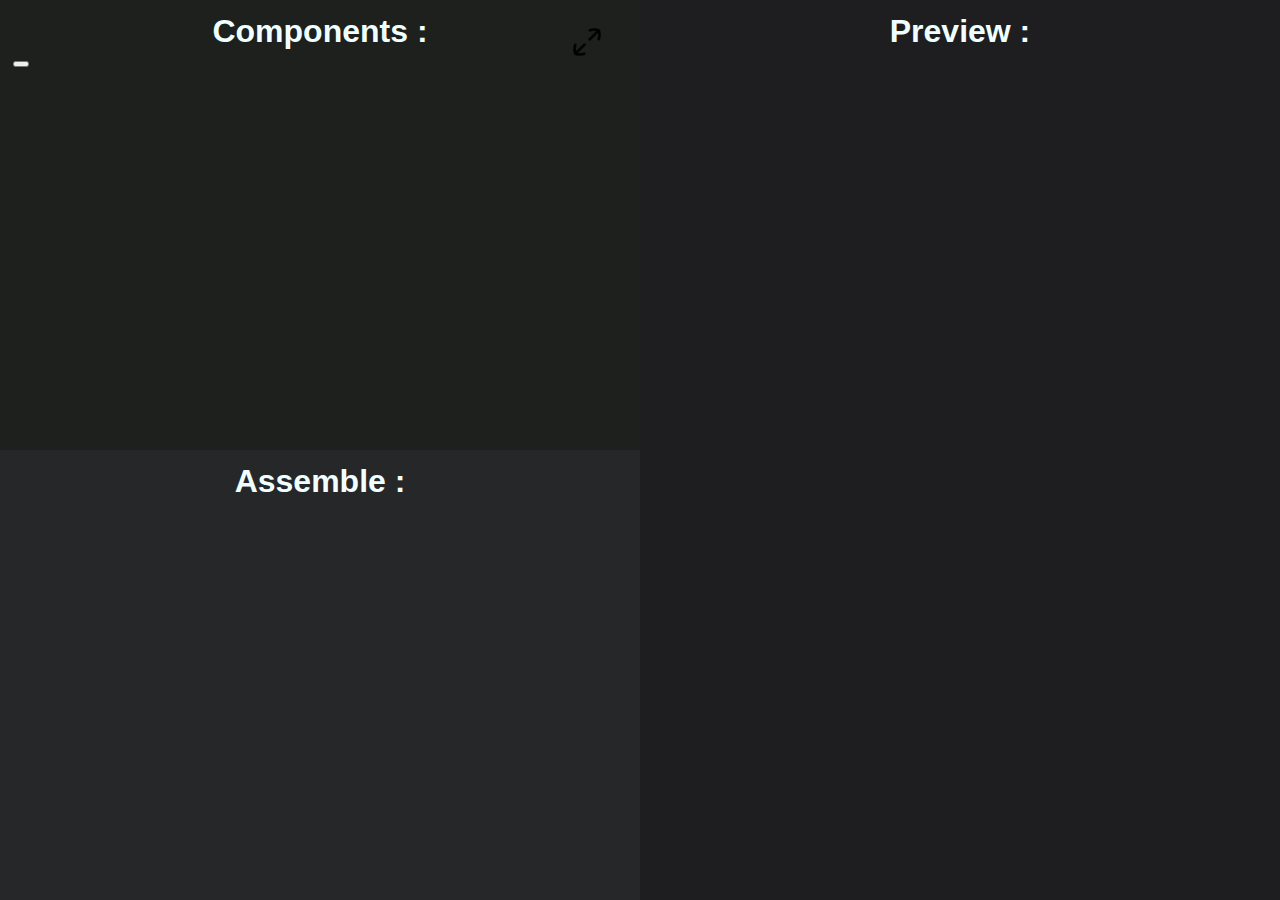
<file: index.html>
<!DOCTYPE html>
<html lang="en">
<head>
    <meta charset="UTF-8">
    <meta name="viewport" content="width=device-width, initial-scale=1.0">
    <title>Scratch Projet</title>
    <link rel="stylesheet" href="src/CSS/01-interfaces/main-interface.css">
</head>
<body>
    <main>
        <section class="main-container">

            <section class="left-part">

                <section class="part" id="component">
                    <h1 class="title">Components :</h1>
                    <button><img class="icon" src="src/Img/icon/arrow-up-right-and-arrow-down-left-from-center.png" alt="expand"></button>  
                </section>
                <section class="part" id="assemble">
                    <h1 class="title">Assemble :</h1>
                </section>
            </section>

            <section class="right-part">

                <section class="part" id="preview">
                    <h1 class="Preview">Preview :</h1>
                </section>
            </section>

        </section>
    </main>
</body>
</html>
</file>
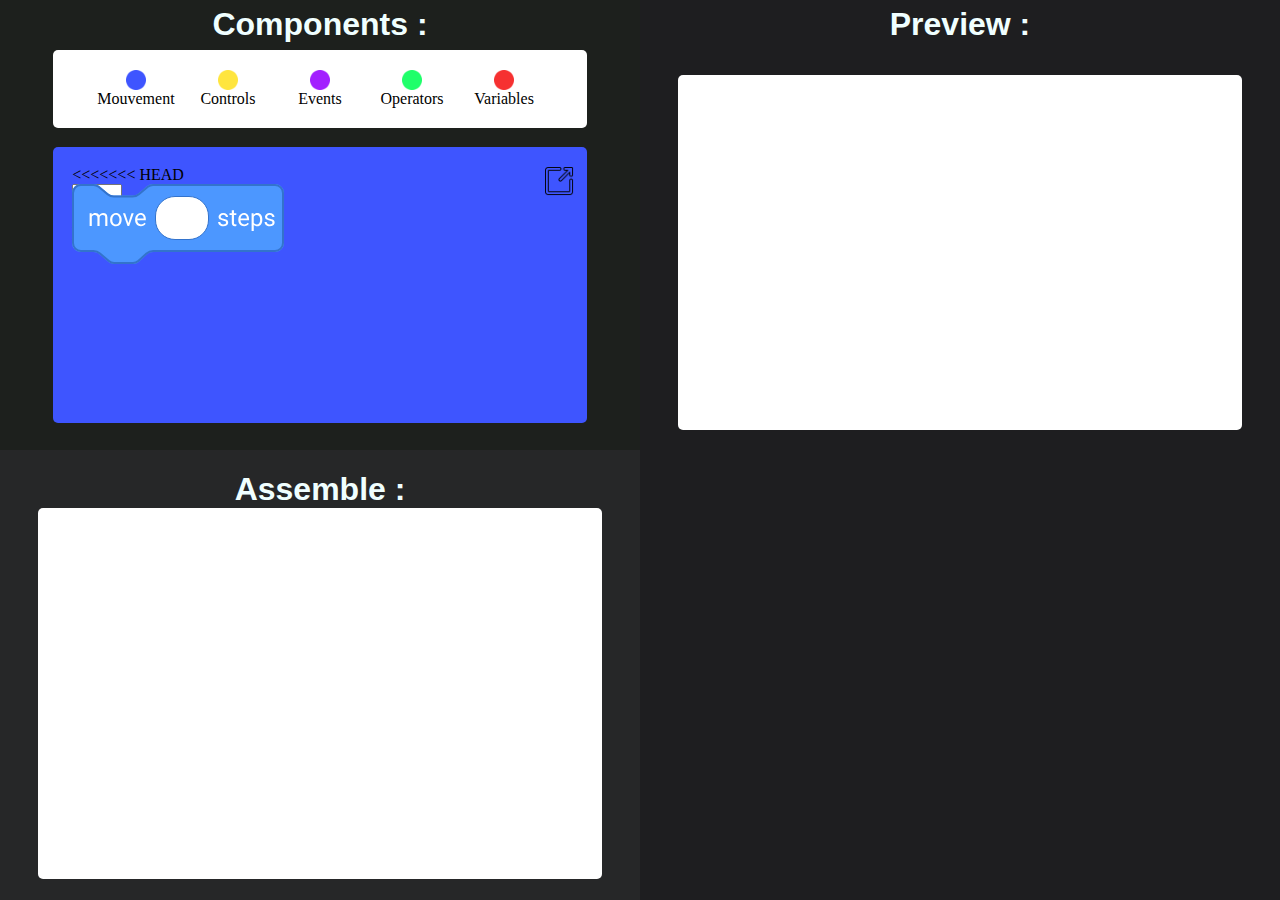
<file: src/01-index.html>
<!DOCTYPE html>
<html lang="en">

<head>
    <meta charset="UTF-8">
    <meta name="viewport" content="width=device-width, initial-scale=1.0">
    <title>Scratch Projet</title>
    <link rel="stylesheet" href="01-style/01.main.css">
    <script type="module" src="02-main.js" defer></script>
</head>

<body>
    <main>
        <section class="main-container">
            
            <section class="left-part">
                <section class="part" id="component">
                    <h1>Components :</h1>
                    <section class="component-content">
                        <section class="categorie">
                            <div class="categorie-element" id="moove">
                                <img class="icon-categorie" src="02-assets/02-icons/Ellipse 1.png">
                                <p class="text-categorie">Mouvement</p>
                            </div>
                            
                            <div class="categorie-element" id="control">
                                <img class="icon-categorie" src="02-assets/02-icons/Ellipse 2.png">
                                <p class="text-categorie">Controls</p>
                            </div>

                            <div class="categorie-element" id="event">
                                <img class="icon-categorie" src="02-assets/02-icons/Ellipse 3.png">
                                <p class="text-categorie">Events</p>
                            </div>

                            <div class="categorie-element" id="operator">
                                <img class="icon-categorie" src="02-assets/02-icons/Ellipse 4.png">
                                <p class="text-categorie">Operators</p>
                            </div>

                            <div class="categorie-element" id="variable">
                                <img class="icon-categorie" src="02-assets/02-icons/Ellipse 5.png">
                                <p class="text-categorie">Variables</p>
                            </div>
                        </section>

                        <section class="block-panel">
                            <img class="expand-arrow" src="02-assets/02-icons/expand-arrows.png" alt="expand">
<<<<<<< HEAD

                            <section class="block-content">

                                <div class="action-block" id="move-step">
                                    <img class="img-backgroud" src="02-assets/01-blocks/motion_move.svg" alt="move-step" id="block">
                                    <input class="move-block" type="input">
                                </div>

                            </section>
=======
                            
                            <div draggable="true" class="block block-action block-categorie" data-categorie="mouvement">
                                <h3>Mouvement</h3>
                            </div>

                            <div draggable="true" class="block block-control">
                                <div class="block-control-drop-zone">
                                    
                                </div>
                            </div>
>>>>>>> ce456011994af2d322f31448dd22a69ede2ab614

                        </section>
                    </section>
                </section>

                <section class="part" id="assemble">
                    <h1 class="title">Assemble :</h1>
                    <section class="board">
                        <div class="item-test"></div>
                    </section>
                </section>
            </section>

            <section class="right-part">
                <section class="part" id="preview">
                    <h1 class="Preview">Preview :</h1>
                    <section class="board-affich">
                    
                    </section>
                </section>
            </section>

        </section>
    </main>
</body>

</html>
</file>
<file: src/CSS/01-interfaces/main-interface.css>
:root{
    --bg-component: #1d201d;
    --bg-assemble: #262728;
    --bg-preview: #1e1e20;
}

*{
    margin: 0;
    box-sizing: border-box;
}

body{
    height: 100vh;
    width: 100vw;
}

main{
    height: 100%;
    width: 100%;
}

h1{
    color: azure;
    font-family: 'Lucida Sans', 'Lucida Sans Regular', 'Lucida Grande', 'Lucida Sans Unicode', Geneva, Verdana, sans-serif;
    text-align: center;
}

.icon{
    width: 30px;
    height: 30px;
}

.main-container{
    height: 100%;
    width: 100%;
    display: flex;
}

.left-part{
    height: 100%;
    width: 50%;
    display: flex;
    flex-direction: column;
}

.left-part.active{
    height: 100%;
    width: 100%;
    padding: 5%;
}


.right-part{
    height: 100%;
    width: 50%;
    display: flex;
    flex-direction: column;
}

.right-parts.active{
    display: none;
}

.part{
    padding: 2%;
}

#component{
    height: 50%;
    width: 100%;
    background-color: var(--bg-component);  
    overflow-y: scroll;
    overflow-x: 0;
}

#component.active{
    height: 100%;
    width: 30%;
}

#component .icon{
    position: absolute;
    top: 3%;
    right: 53%;
}

#assemble{
    height: 50%;
    width: 100%;
    background-color: var(--bg-assemble);
    overflow-y: scroll;
    overflow-x: 0;
}

#assemble.part.active{
    height: 100%;
    width: 70%;
}

#preview{
    height: 100%;
    width: 100%;
    background-color: var(--bg-preview);
}

#preview.active{
    display: none;
}
</file>
<file: src/01-style/01.main.css>
@import url(02-blocks.css);

:root {
    --bg-component: #1d201d;
    --bg-assemble: #262728;
    --bg-preview: #1e1e20;
    --bg-block-panel: #3E55FF;
}

* {
    margin: 0;
    box-sizing: border-box;
}

body {
    height: 100vh;
    width: 100vw;
}

main {
    height: 100%;
    width: 100%;
}

h1 {
    color: azure;
    font-family: 'Lucida Sans', 'Lucida Sans Regular', 'Lucida Grande', 'Lucida Sans Unicode', Geneva, Verdana, sans-serif;
    text-align: center;
}

.icon {
    width: 30px;
    height: 30px;
}

.main-container {
    height: 100%;
    width: 100%;
    display: flex;
}

.left-part {
    height: 100%;
    width: 50%;
    display: flex;
    flex-direction: column;
}

.right-part {
    height: 100%;
    width: 50%;
    display: flex;
    flex-direction: column;
}

.part {
    padding: 1%;
}

#component {
    height: 50%;
    width: 100%;
    background-color: var(--bg-component);
    display: flex;
    flex-direction: column;
    align-items: center;
}

.component-content {
    height: 90%;
    width: 100%;
    display: flex;
    flex-direction: column;
    align-items: center;
    margin-top: 1%;
}

#component .icon {
    position: absolute;
    top: 3%;
    right: 53%;
}

#assemble {
    height: 50%;
    width: 100%;
    background-color: var(--bg-assemble);
    display: flex;
    flex-direction: column;
    align-items: center;
    justify-content: center;
}

.board {
    width: 90%;
    min-height: 85%;
    background-color: rgb(255, 255, 255);
    border-radius: 5px;
    overflow-y: scroll;
    overflow-x: none;
    display: flex;
    flex-direction: column;
    padding: 5%;
    position: relative;
}

#preview {
    height: 100%;
    width: 100%;
    background-color: var(--bg-preview);
    display: flex;
    flex-direction: column;
    align-items: center;
}

.board-affich{
    height: 40%;
    width: 90%;
    background-color: #fff;
    border-radius: 5px;
    margin-top: 5%;
    display: flex;
    align-items: center;
    justify-content: center;
}

/*Categorie partie !*/

.categorie {
    width: 85%;
    height: 20%;
    background-color: #fff;
    border-radius: 5px;
    padding: 1%;
    gap: 10%;
    display: flex;
    flex-direction: row;
    justify-content: center;
    align-items: center;
}

.categorie-element {
    width: 40px;
    display: flex;
    flex-direction: column;
    text-align: center;
    align-items: center;
}

.icon-categorie {
    height: 50%;
    width: 50%;
}
 
/* Block panel*/

.block-panel {
    height: 70%;
    width: 85%;
    margin-top: 3%;
    padding: 3%;
    background-color: var(--bg-block-panel);
    border-radius: 5px;
    position: relative;
    overflow-y: scroll;
    overflow-x: none;
}

.expand-arrow {
    width: 30px;
    height: 30px;
    position: absolute;
    left: 92%;
    right: 8%;
}

<<<<<<< HEAD
.block-content{
    height: 100%;
    width: 100%;
    display: flex;
    align-items: center;
    justify-content: center;
}
=======
/* Menu dev (fullscreen)*/
>>>>>>> ce456011994af2d322f31448dd22a69ede2ab614

.main-container.active {
    height: 100%;
    width: 100%;
}

.left-part.active {
    height: 100%;
    width: 100%;
    display: flex;
    flex-direction: row;
}

#component.active {
    height: 100%;
    width: 30%;
    display: flex;
    flex-direction: column;
}

.component-content.active {
    display: flex;
    flex-direction: row;
}

.categorie.active {
    height: 100%;
    width: 20%;
    display: flex;
    flex-direction: column;
}

.block-panel.active {
    height: 100%;
    width: 80%;
    margin: 0;
    margin-left: 2%;
}

.right-part.active {
    display: none;
}

#preview.active {
    display: none;
}

#assemble.active {
    height: 100%;
    width: 70%;
}

.board.active {
    min-height: 90%;
}

.expand-arrow.active {
    position: absolute;
    left: 85%;
    right: 25%;
}
</file>
